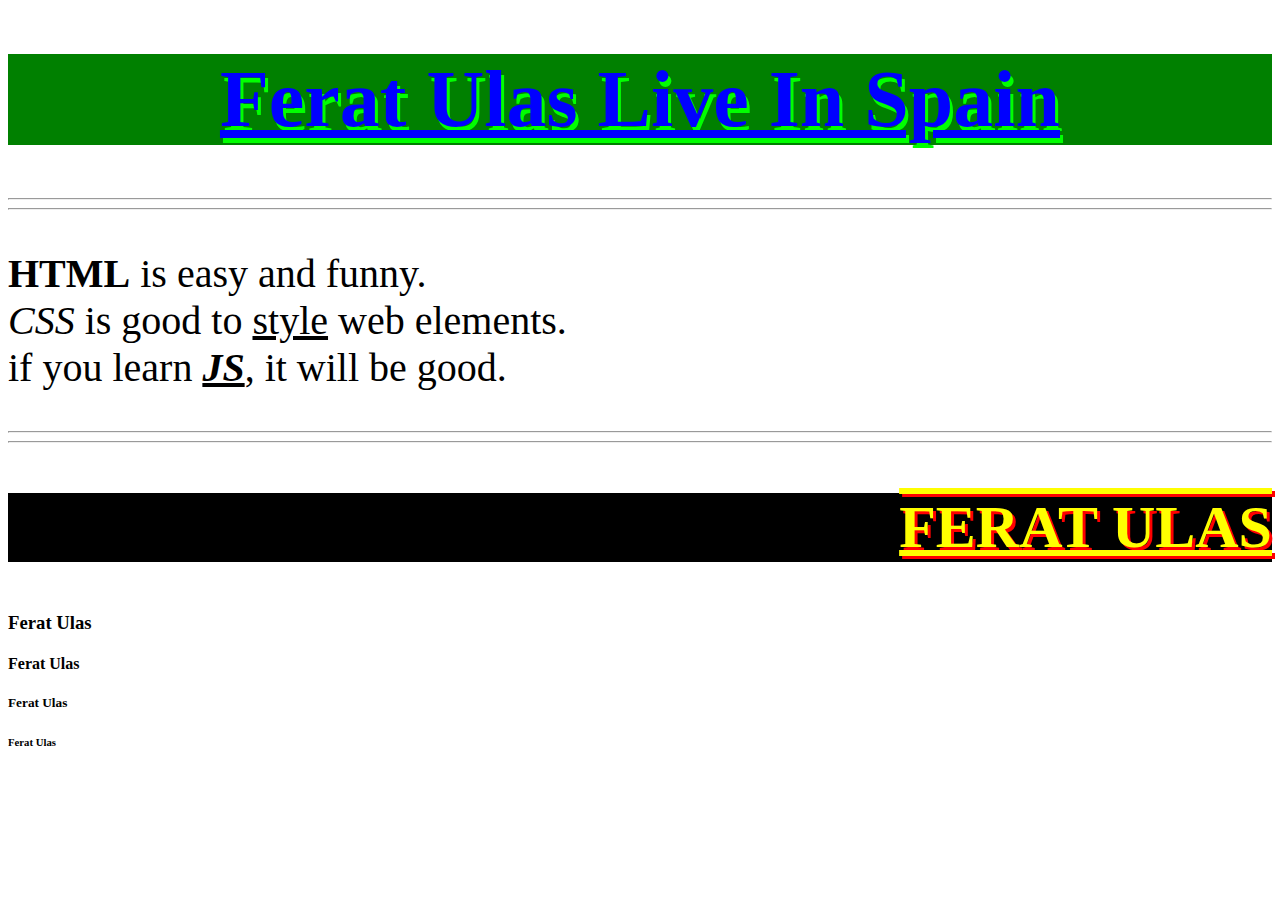
<file: HtmlCss01nt.html>
<!DOCTYPE HTML>

<HTML>
    <HEAD> 
	<TITLE>Ferat Ulas</TITLE>
    </HEAD>


<BODY> 
	<H1 style="font-size:80px;
	    color:blue;
	    background-color:green;
	    text-align:center;
	    text-shadow: 3px 5px lime;
	    text-decoration: underline;
	    text-transform:capitalize;  
	    ">Ferat Ulas live in Spain</H1>
	    <hr><hr>
<p style="font-size: 40px;"> 
	<b>HTML</b> is easy and funny.<br>
	<i>CSS</i> is good to <u>style</u> web elements.<br>
	if you learn <i><b><u>JS</u></b></i>, it will be good.</p>
<hr><hr>




	<H2 style="font-size:60px;
	     color:yellow;
	     background-color:black;
	     text-align:right;
	     text-shadow: 3px 3px red;
	     text-decoration:overline underline;
	     text-transform:uppercase;">Ferat Ulas</H2>
	<H3>Ferat Ulas</H2>
	<H4>Ferat Ulas</H2>
	<H5>Ferat Ulas</H2>
	<H6>Ferat Ulas</H2>
	</BODY>

</HTML>
</file>
